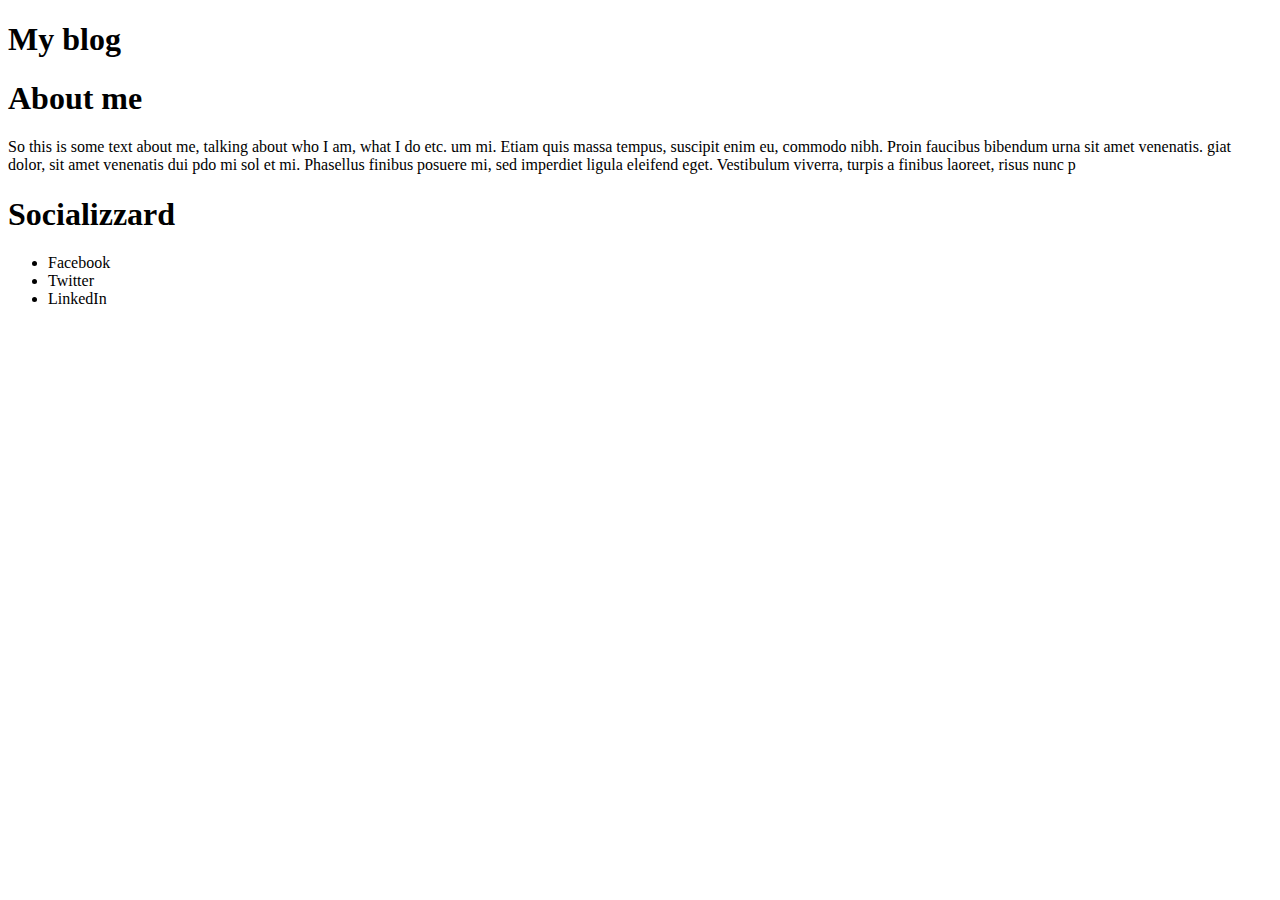
<file: html/index.html>
<!DOCTYPE html>
<html>

<head>
    <title>Nanodegree Sample Blog</title>
</head>

<body>
    <h1>My blog</h1>
    <header>
        <nav>

        </nav>
    </header>
    <article class="stand-out">
        <h1>About me</h1>
        <p>So this is some text about me, talking about who I am, what I do etc. um mi. Etiam quis massa tempus,
            suscipit enim eu, commodo nibh. Proin faucibus bibendum urna sit amet venenatis. giat
            dolor, sit amet venenatis dui pdo mi sol

            et mi. Phasellus finibus posuere mi, sed
            imperdiet ligula eleifend eget. Vestibulum viverra, turpis a finibus laoreet, risus nunc p</p>
    </article>
    <footer>
        <section class="social-links">
            <h1>Socializzard</h1>
            <ul>
                <li>Facebook</li>
                <li>Twitter</li>
                <li>LinkedIn</li>
            </ul>
        </section>
    </footer>
</body>

</html>
</file>
